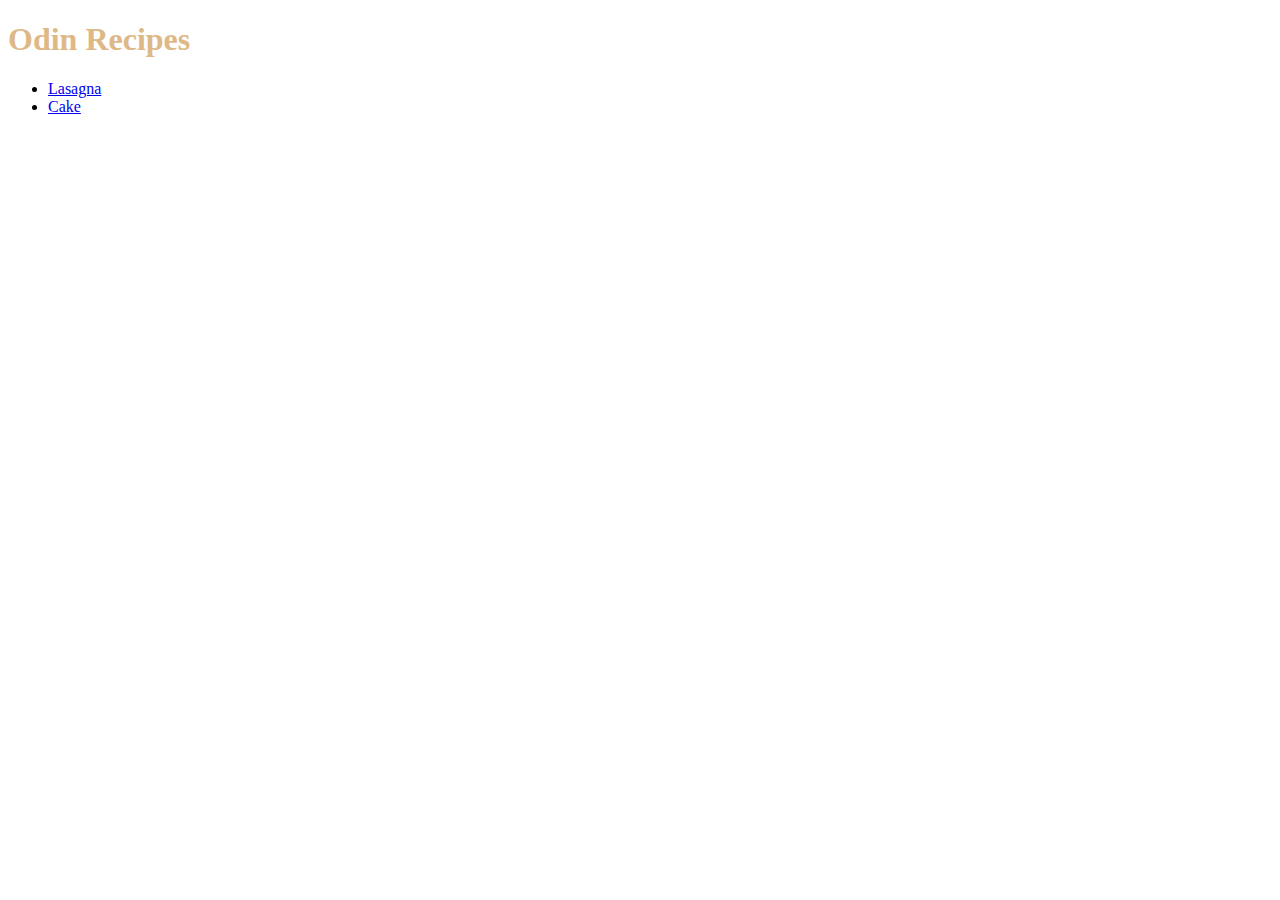
<file: index.html>
<!DOCTYPE html>
<html lang="en">
<head>
    <meta charset="UTF-8">
    <meta http-equiv="X-UA-Compatible" content="IE=edge">
    <meta name="viewport" content="width=device-width, initial-scale=1.0">
    <title>Document</title>
    <link rel="stylesheet" href="./styles.css">
</head>
<body>
    <h1>
        Odin Recipes
    </h1>
    <ul>
        <li>
            <a href="./recipes/lasagna.html">
                Lasagna
            </a>
        </li>
        <li>
        <a href="./recipes/cake.html">
            Cake
        </a>
        </li>
    </ul>
</body>
</html>
</file>
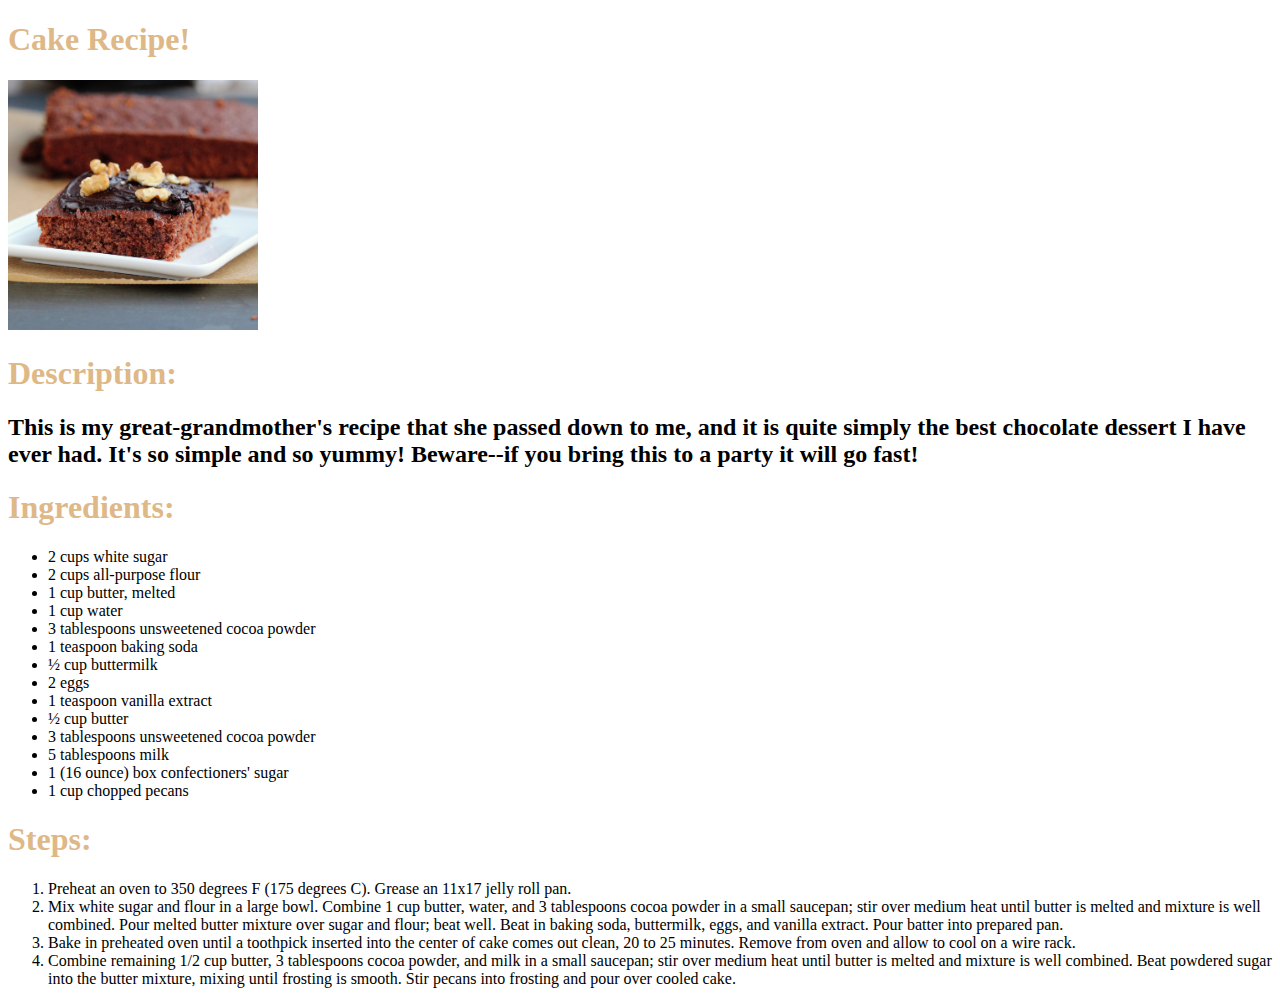
<file: recipes/cake.html>
<!DOCTYPE html>
<html lang="en">
<head>
    <meta charset="UTF-8">
    <meta http-equiv="X-UA-Compatible" content="IE=edge">
    <meta name="viewport" content="width=device-width, initial-scale=1.0">
    <title>Document</title>
    <link rel="stylesheet" href="../styles.css">
</head>
<body>
    <h1>
        Cake Recipe!
    </h1>
    <img src="../images/cake.jpeg" alt="cake!" class="image">
    <h1>
        Description:
    </h1>
    <h2>
        This is my great-grandmother's recipe that she passed down to me, and it is quite simply the best chocolate dessert I have ever had. It's so simple and so yummy! Beware--if you bring this to a party it will go fast!
    </h2>
    <h1>
        Ingredients:
    </h1>
    <ul>
        <li>2 cups white sugar</li>
        <li>2 cups all-purpose flour</li>
        <li>1 cup butter, melted</li>
        <li>1 cup water</li>
        <li>3 tablespoons unsweetened cocoa powder</li>
        <li>1 teaspoon baking soda</li>
        <li>½ cup buttermilk</li>
        <li>2 eggs</li>
        <li>1 teaspoon vanilla extract</li>
        <li>½ cup butter</li>
        <li>3 tablespoons unsweetened cocoa powder</li>
        <li>5 tablespoons milk</li>
        <li>1 (16 ounce) box confectioners' sugar</li>
        <li>1 cup chopped pecans</li>
    </ul>
    <h1>
        Steps:
    </h1>
    <ol>
        <li>Preheat an oven to 350 degrees F (175 degrees C). Grease an 11x17 jelly roll pan.</li>
        <li>Mix white sugar and flour in a large bowl. Combine 1 cup butter, water, and 3 tablespoons cocoa powder in a small saucepan; stir over medium heat until butter is melted and mixture is well combined. Pour melted butter mixture over sugar and flour; beat well. Beat in baking soda, buttermilk, eggs, and vanilla extract. Pour batter into prepared pan.</li>
        <li>Bake in preheated oven until a toothpick inserted into the center of cake comes out clean, 20 to 25 minutes. Remove from oven and allow to cool on a wire rack.</li>
        <li>Combine remaining 1/2 cup butter, 3 tablespoons cocoa powder, and milk in a small saucepan; stir over medium heat until butter is melted and mixture is well combined. Beat powdered sugar into the butter mixture, mixing until frosting is smooth. Stir pecans into frosting and pour over cooled cake.</li>
    </ol>
</body>
</html>
</file>
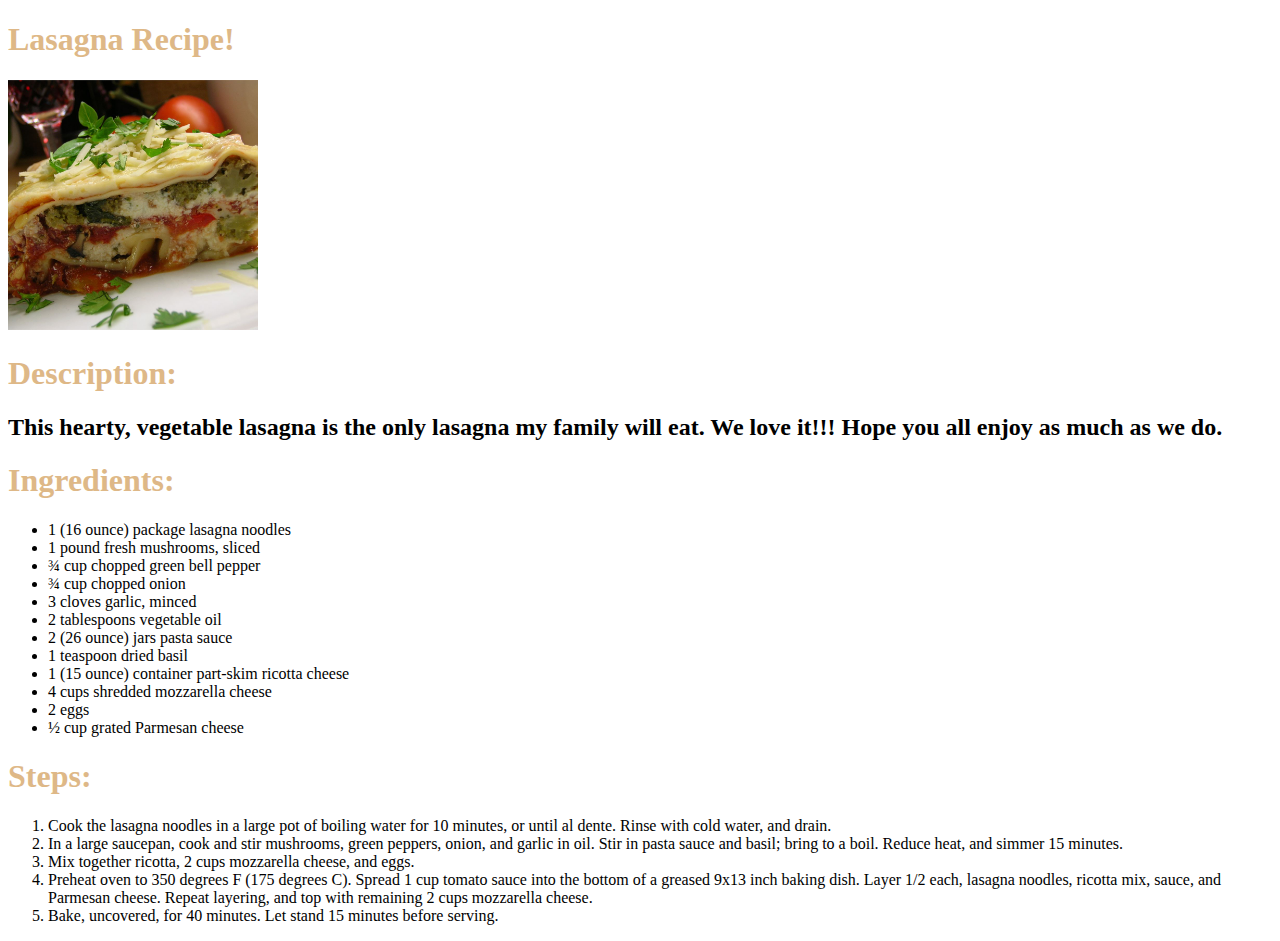
<file: recipes/lasagna.html>
<!DOCTYPE html>
<html lang="en">
<head>
    <meta charset="UTF-8">
    <meta http-equiv="X-UA-Compatible" content="IE=edge">
    <meta name="viewport" content="width=device-width, initial-scale=1.0">
    <title>Document</title>
    <link rel="stylesheet" href="../styles.css">
</head>
<body>
    <h1>
        Lasagna Recipe!
    </h1>
    <img src="../images/lasagna.jpeg" alt="lasagna!" class="image">
    <h1>
        Description:
    </h1>
    <h2>
        This hearty, vegetable lasagna is the only lasagna my family will eat. We love it!!! Hope you all enjoy as much as we do.
    </h2>
    <h1>
        Ingredients:
    </h1>
    <ul>
        <li>1 (16 ounce) package lasagna noodles</li>
        <li>1 pound fresh mushrooms, sliced</li>
        <li>¾ cup chopped green bell pepper</li>
        <li>¾ cup chopped onion</li>
        <li>3 cloves garlic, minced</li>
        <li>2 tablespoons vegetable oil</li>
        <li>2 (26 ounce) jars pasta sauce</li>
        <li>1 teaspoon dried basil</li>
        <li>1 (15 ounce) container part-skim ricotta cheese</li>
        <li>4 cups shredded mozzarella cheese</li>
        <li>2 eggs</li>
        <li>½ cup grated Parmesan cheese</li>
    </ul>
    <h1>
        Steps:
    </h1>
    <ol>
        <li>Cook the lasagna noodles in a large pot of boiling water for 10 minutes, or until al dente. Rinse with cold water, and drain.</li>
        <li>In a large saucepan, cook and stir mushrooms, green peppers, onion, and garlic in oil. Stir in pasta sauce and basil; bring to a boil. Reduce heat, and simmer 15 minutes.</li>
        <li>Mix together ricotta, 2 cups mozzarella cheese, and eggs.</li>
        <li>Preheat oven to 350 degrees F (175 degrees C). Spread 1 cup tomato sauce into the bottom of a greased 9x13 inch baking dish. Layer 1/2 each, lasagna noodles, ricotta mix, sauce, and Parmesan cheese. Repeat layering, and top with remaining 2 cups mozzarella cheese.</li>
        <li>Bake, uncovered, for 40 minutes. Let stand 15 minutes before serving.</li>
    </ol>
</body>
</html>
</file>
<file: styles.css>
/* styles */
img.image {
    height: 250px;
    width: 250px;
}
h1 {
    color: burlywood;
    font-family: Georgia, 'Times New Roman', Times, serif;
}
</file>
